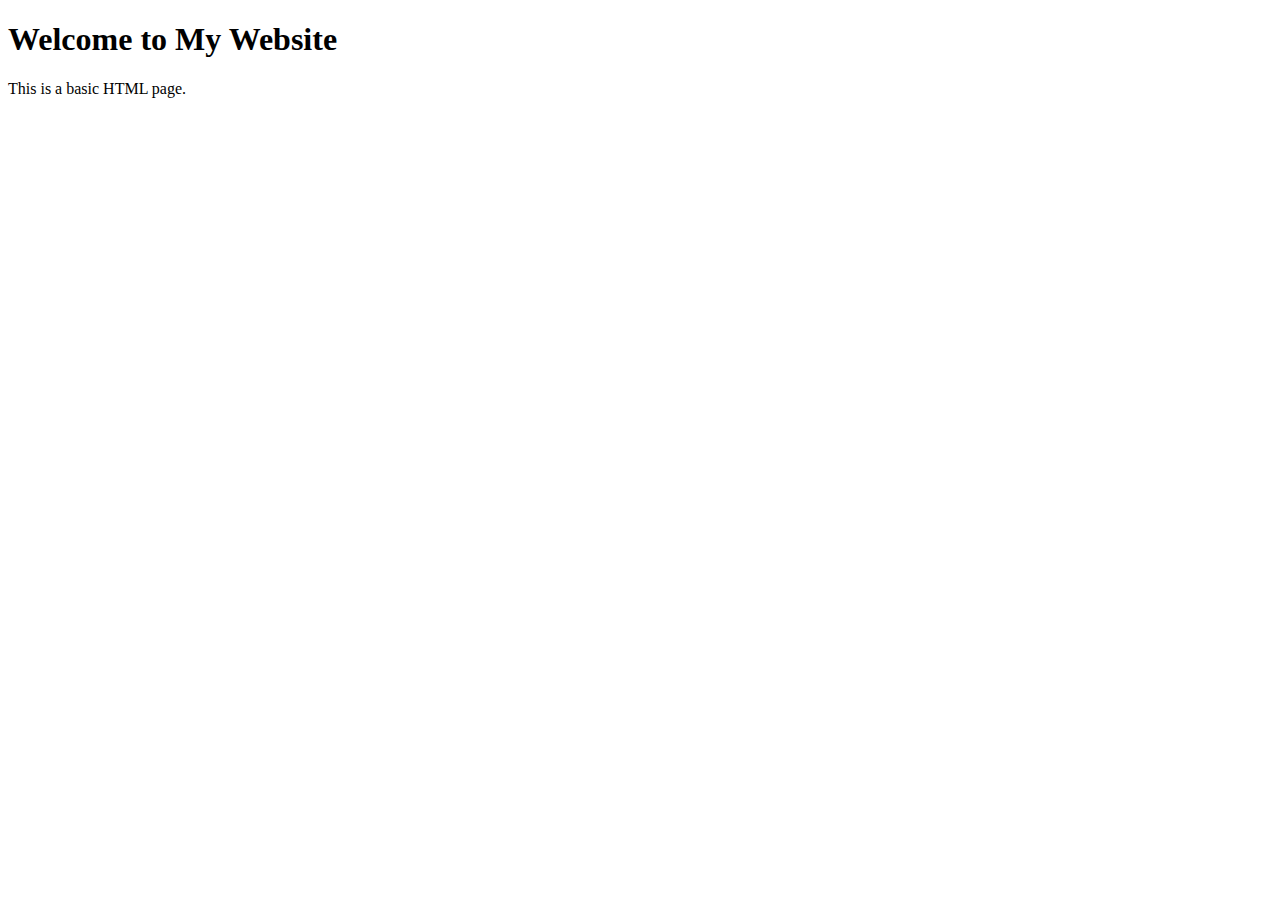
<file: index.html>
<!DOCTYPE html>
<html lang="en">
<head>
    <meta charset="UTF-8">
    <title>My Website</title>
</head>
<body>
    <h1>Welcome to My Website</h1>
    <p>This is a basic HTML page.</p>
</body>
</html>
</file>
